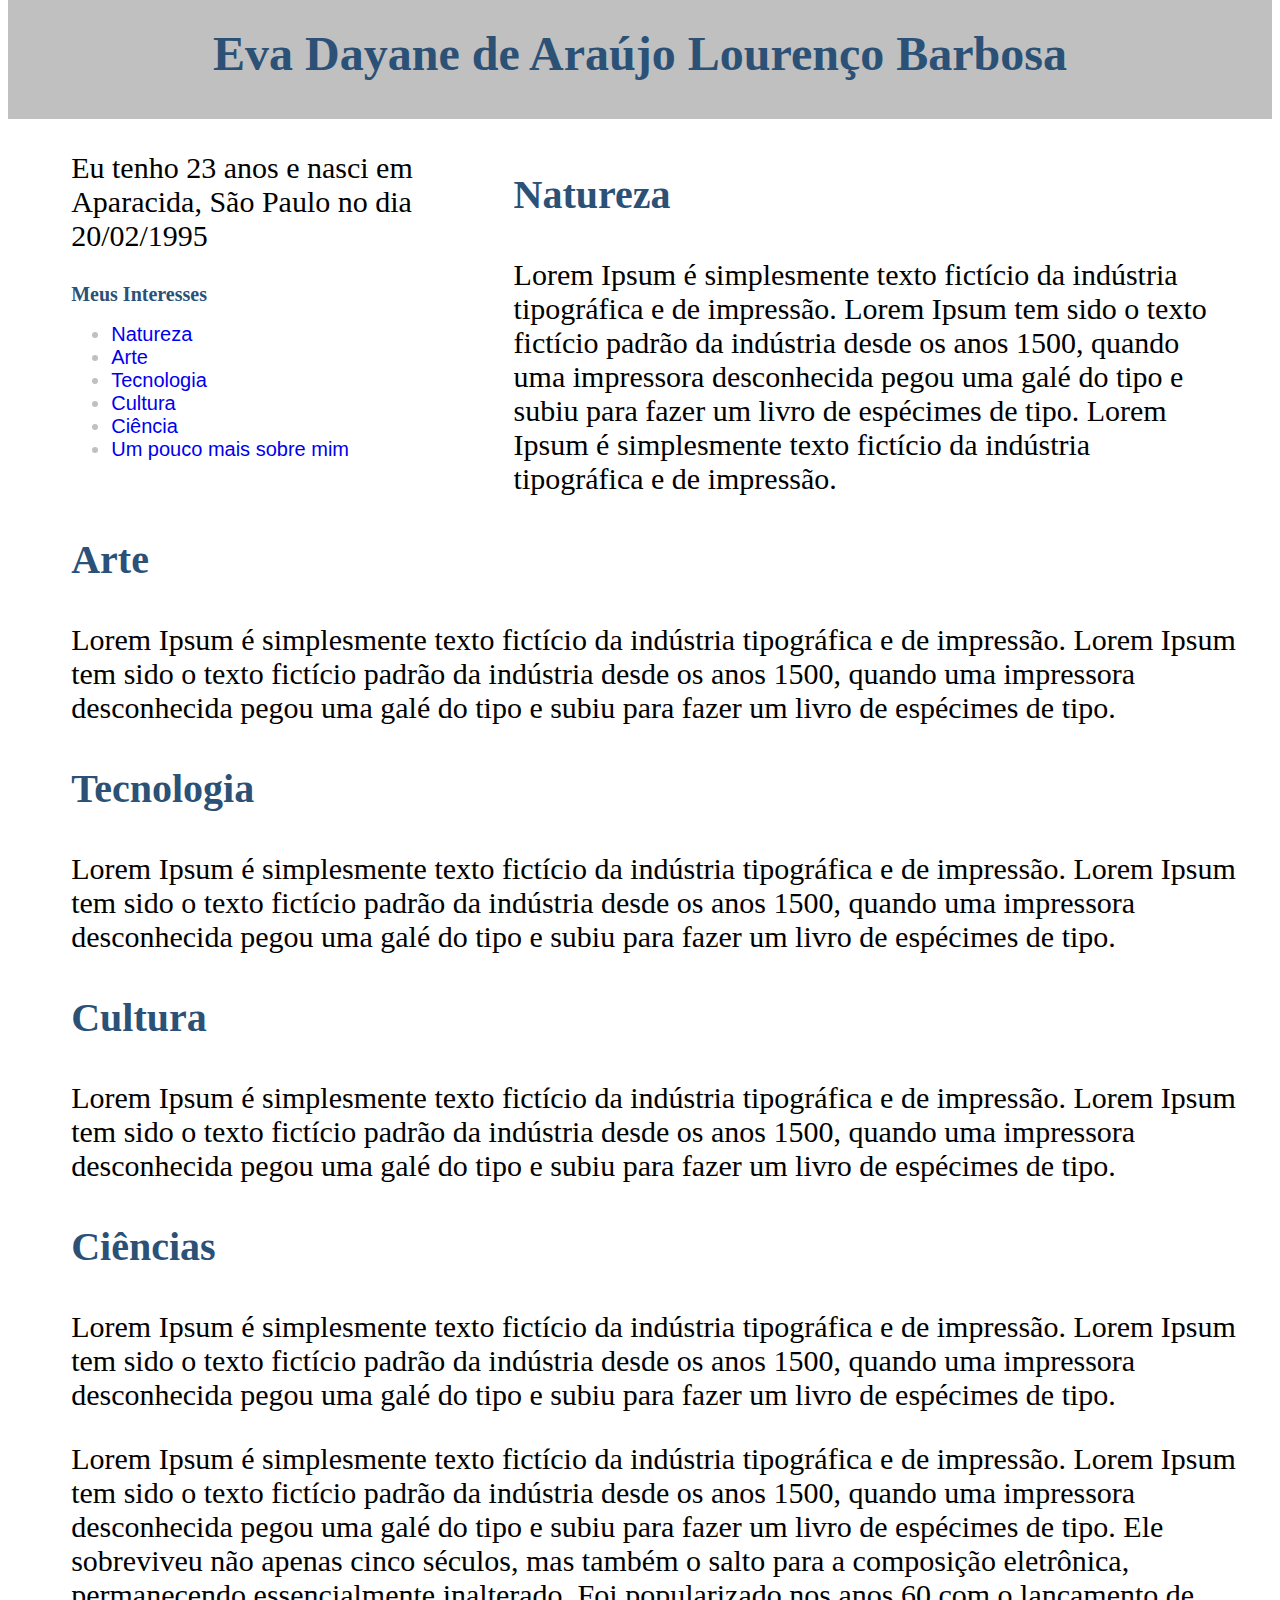
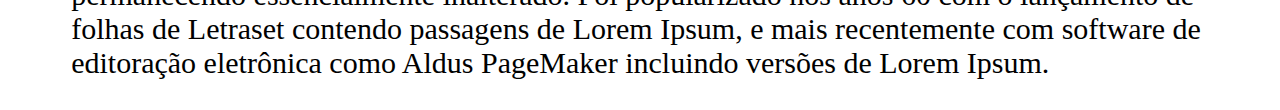
<file: index.html>
<!DOCTYPE html>
<html>
<head>
<meta charset="UTF-8">
<meta content="width=device-width, initial-scale=1, maximum-scale=1" name="viewport">
<link rel="stylesheet" type="text/css" href="estilo.css">
<title>Title of the document</title>
</head>

<body>

<h1>Eva Dayane de Araújo Lourenço Barbosa</h1>

	<div>
		<section class="esq">
			<p>Eu tenho 23 anos e nasci em Aparacida, São Paulo no dia 20/02/1995</p>

			<h2>Meus Interesses</h2>
			<ul>
				<li><a href="#natureza">Natureza</a></li>
				<li><a href="#arte">Arte</a></li>
				<li><a href="#tec">Tecnologia</a></li>
				<li><a href="#cult">Cultura</a></li>
				<li><a href="#ciencia">Ciência</a></li>
				<li><a href="sobre.html">Um pouco mais sobre mim</a></li>
			</ul>
		</section>
		<section class="nat">
			<h3 id="natureza">Natureza</h3>
				<p>Lorem Ipsum é simplesmente texto fictício da indústria tipográfica e de impressão. Lorem Ipsum tem sido o texto fictício padrão da indústria desde os anos 1500, quando uma impressora desconhecida pegou uma galé do tipo e subiu para fazer um livro de espécimes de tipo. Lorem Ipsum é simplesmente texto fictício da indústria tipográfica e de impressão. </p>	
		</section>
	</div>

	<div class="texto">
			<h3 id="arte">Arte</h3>
				<p>Lorem Ipsum é simplesmente texto fictício da indústria tipográfica e de impressão. Lorem Ipsum tem sido o texto fictício padrão da indústria desde os anos 1500, quando uma impressora desconhecida pegou uma galé do tipo e subiu para fazer um livro de espécimes de tipo. </p>

				<h3 id="tec">Tecnologia</h3>
				<p>Lorem Ipsum é simplesmente texto fictício da indústria tipográfica e de impressão. Lorem Ipsum tem sido o texto fictício padrão da indústria desde os anos 1500, quando uma impressora desconhecida pegou uma galé do tipo e subiu para fazer um livro de espécimes de tipo. </p>	

				<h3 id="cult">Cultura</h3>
				<p>Lorem Ipsum é simplesmente texto fictício da indústria tipográfica e de impressão. Lorem Ipsum tem sido o texto fictício padrão da indústria desde os anos 1500, quando uma impressora desconhecida pegou uma galé do tipo e subiu para fazer um livro de espécimes de tipo. </p>	

				<h3 id="ciencia">Ciências</h3>
				<p>Lorem Ipsum é simplesmente texto fictício da indústria tipográfica e de impressão. Lorem Ipsum tem sido o texto fictício padrão da indústria desde os anos 1500, quando uma impressora desconhecida pegou uma galé do tipo e subiu para fazer um livro de espécimes de tipo. </p>	
	<div>
		
		

	</div>

	<div class="dir">
		<p>Lorem Ipsum é simplesmente texto fictício da indústria tipográfica e de impressão. Lorem Ipsum tem sido o texto fictício padrão da indústria desde os anos 1500, quando uma impressora desconhecida pegou uma galé do tipo e subiu para fazer um livro de espécimes de tipo. Ele sobreviveu não apenas cinco séculos, mas também o salto para a composição eletrônica, permanecendo essencialmente inalterado. Foi popularizado nos anos 60 com o lançamento de folhas de Letraset contendo passagens de Lorem Ipsum, e mais recentemente com software de editoração eletrônica como Aldus PageMaker incluindo versões de Lorem Ipsum.</p>
	</div>
	



</body>

</html>
</file>
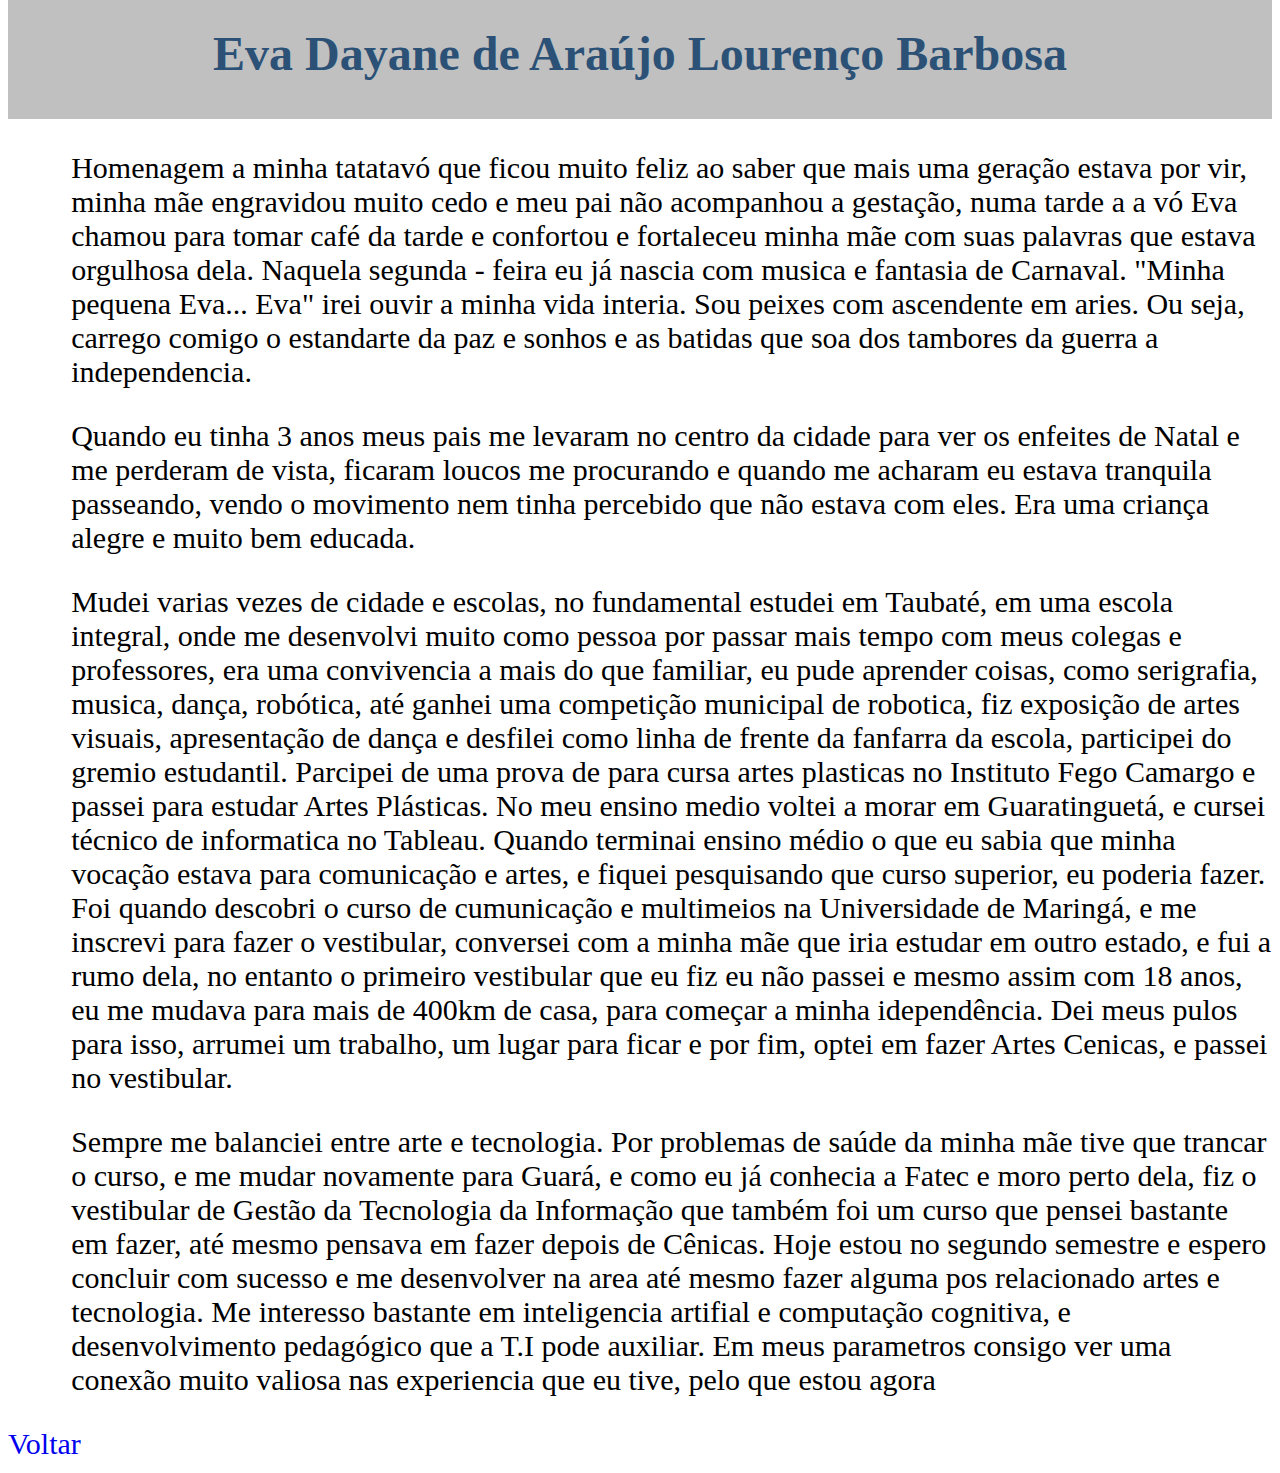
<file: sobre.html>
<!DOCTYPE html>
<html>
<head>
<meta charset="UTF-8">
<meta content="width=device-width, initial-scale=1, maximum-scale=1" name="viewport">
<link rel="stylesheet" type="text/css" href="estilo.css">
<title>Title of the document</title>
</head>

<body>

<h1>Eva Dayane de Araújo Lourenço Barbosa</h1>
	<div class="texto">
	<p>
		Homenagem a minha tatatavó que ficou muito feliz ao saber que mais 
uma geração estava por vir, minha mãe engravidou muito cedo e meu pai não acompanhou a gestação, numa tarde a a
vó Eva chamou para tomar café da tarde e confortou e fortaleceu minha mãe com suas palavras que estava orgulhosa dela. Naquela segunda - feira eu já nascia
 com musica e fantasia de Carnaval. "Minha pequena Eva... Eva" irei ouvir a minha vida interia. Sou peixes com ascendente em aries. Ou seja, carrego comigo o estandarte da paz e sonhos e as batidas que soa dos tambores da guerra a independencia.</p>

<p>Quando eu tinha 3 anos meus pais me levaram no centro da cidade para ver os enfeites de Natal e me perderam de vista, ficaram loucos me procurando e quando me acharam eu estava tranquila passeando, vendo o movimento nem tinha percebido 
que não estava com eles. Era uma criança alegre e muito bem educada.</p>
<p> Mudei varias vezes de cidade e escolas, no fundamental estudei em Taubaté, em uma escola integral, onde me desenvolvi muito como pessoa por passar mais tempo com meus colegas e professores, era uma convivencia a mais do que familiar, eu pude aprender coisas, como serigrafia, musica, dança, robótica, até  ganhei uma competição municipal de robotica, fiz exposição de artes visuais, apresentação de dança e desfilei como linha de frente da fanfarra da escola, participei do gremio estudantil. Parcipei de uma prova de para cursa artes plasticas no Instituto Fego Camargo e passei para estudar Artes Plásticas. No meu ensino medio voltei a morar em Guaratinguetá, e cursei técnico de informatica no Tableau. Quando terminai ensino médio o que eu sabia que minha vocação estava para comunicação e artes, e fiquei pesquisando que curso superior, eu poderia fazer. Foi quando descobri o curso de cumunicação e multimeios na Universidade de Maringá, e me inscrevi para fazer o vestibular, conversei com a minha mãe que iria estudar em outro estado, e fui a rumo dela, no entanto o primeiro vestibular que eu fiz eu não passei e mesmo assim com 18 anos, eu me mudava para mais de 400km de casa, para começar a minha idependência. Dei meus pulos para isso, arrumei um trabalho, um lugar para ficar e por fim, optei em fazer Artes Cenicas, e passei no vestibular. </p>
<p>Sempre me balanciei entre arte e tecnologia. Por problemas de saúde da minha mãe tive que trancar o curso, e me mudar novamente para Guará, e como eu já conhecia a Fatec e moro perto dela, fiz o vestibular de Gestão da Tecnologia da Informação que também foi um curso que pensei bastante em fazer, até mesmo pensava em fazer depois de Cênicas. Hoje estou no segundo semestre e espero concluir com sucesso e me desenvolver na area até mesmo fazer alguma pos relacionado artes e tecnologia. Me interesso bastante em inteligencia artifial e computação cognitiva, e desenvolvimento pedagógico que a T.I pode auxiliar. Em meus parametros consigo ver uma conexão muito valiosa nas experiencia que eu tive, pelo que estou agora
	</p>
</div>

<a class="link-voltar" href="index.html">Voltar</a>

</body>
</html>
</file>
<file: estilo.css>
h1{
	margin-top: -20px;
	background-color: silver;
	font-family: "Verdana";
	font-size: 300%;
	text-align: center;
	height: 50%;
	padding: 3%;
	color:#2C5176;
}

h2{
	font-family: "Verdana";
	font-size: 20px;
	color:#2C5176;
}

h3{
	font-family: "Verdana";
	font-size: 40px;
	color:#2C5176;
}

p{
	font-style: sans-serif;
	font-size: 30px;
}

li{
	font-family: "Arial";
	font-size: 20px;
	color:silver;
}
a:link{
		text-decoration: none;
}

.esq{
	margin-left: 5%;
	margin-right: 60%;

}

.nat{
	margin-top: -330px;
	margin-left: 40%;
	margin-right: 5%;
}

.texto{
	margin-left: 5%;
	margin-right: 5%
	margin-top:1%;
}

.link-voltar{
	font-size: 30px;
	font-family: "Verdana";

}
</file>
